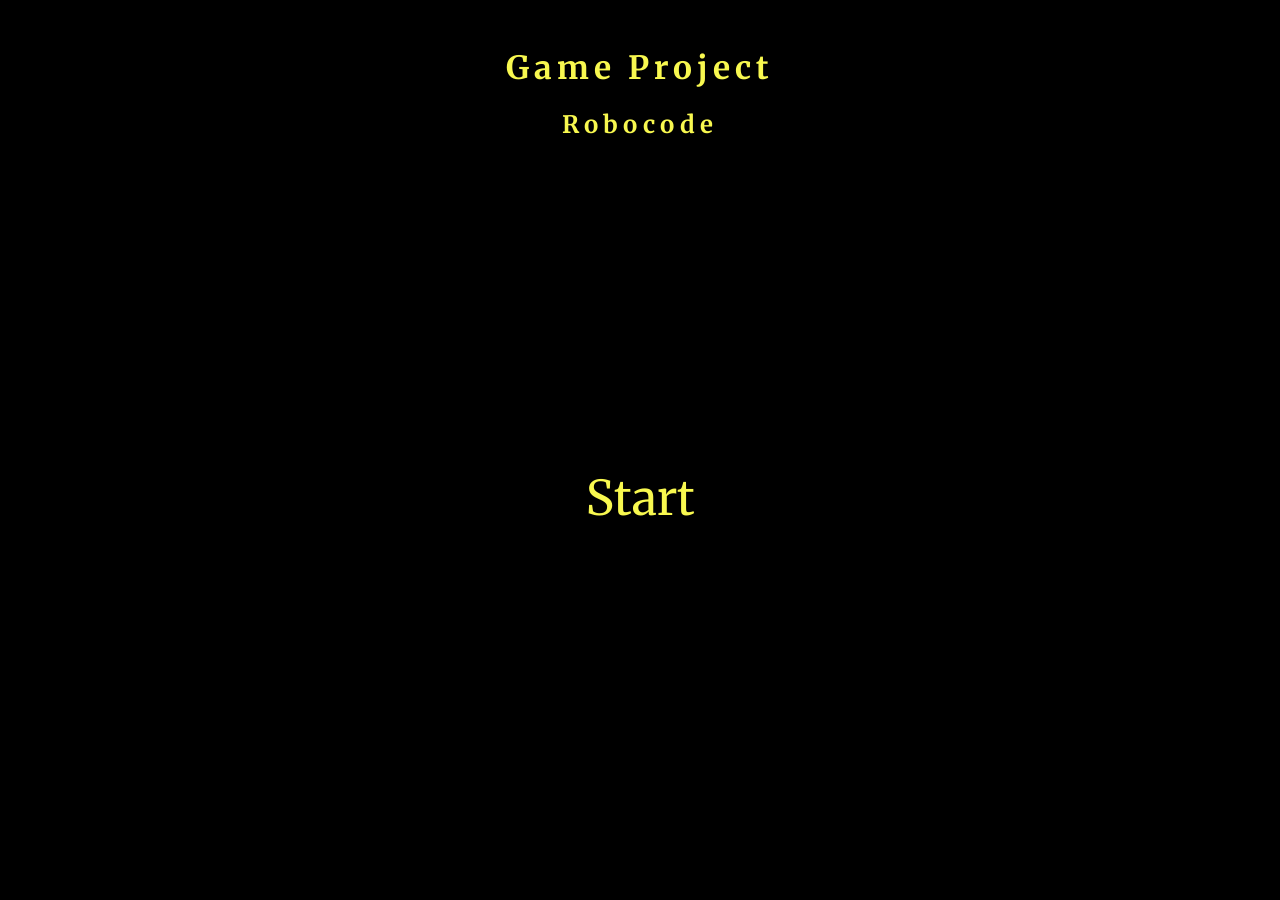
<file: index.html>
<!DOCTYPE html>
<html lang="en">
<head>
    <meta charset="UTF-8">
    <meta name="viewport" content="width=device-width, initial-scale=1.0">
    <title>GAME</title>
    <link rel="preconnect" href="https://fonts.googleapis.com">
    <link rel="preconnect" href="https://fonts.gstatic.com" crossorigin>
    <link href="https://fonts.googleapis.com/css2?family=Bitcount+Grid+Double:wght@100..900&family=Merriweather:ital,opsz,wght@0,18..144,300..900;1,18..144,300..900&display=swap" rel="stylesheet">

    <link rel="stylesheet" href="style.css">
</head>
<body>
    <header>
        <h1>Game Project</h1>
        <h2>Robocode</h2>
    </header>
    <main>
        <a id="start" href="task1/index.html">Start</a>
    </main>
</body>
</html>
</file>
<file: style.css>
body {
    padding: 0;
    margin: 0;
    background-color: #000;
    font-family: "Merriweather", serif;
}

header {
    height: 10vh;
    text-align: center;
    color: #f8f84f;
    margin-top: 3rem;
    letter-spacing: 5px;
}

main {
    height: 80vh;
    display: flex;
    justify-content: center;
    align-items: center;
}

#start {
    text-decoration: none;
    color: #f8f84f;
    font-size: 3rem;
    transition: all ease-in-out .5s;
    animation: rainbow 4s infinite ease-in-out;
}

#start:hover {
    text-shadow: 3px 3px 3px #fff;
    font-size: 3.5rem;
}

@keyframes rainbow {
    100%, 0% {
        color: #f8f84f;
    }

    8% {
        color: #f84f4f;
    }

    16% {
        color: #f84ff8;
    }

    25% {
        color: #13f3ff;
    }

    41% {
        color: #4ff84f;
    }

    50% {
        color: #f8f84f;
    }

    58% {
        color: #f84f4f;
    }

    66% {
        color: #f84ff8;
    }

    75% {
        color: #13f3ff;
    }

    91% {
        color: #4ff84f;
    }
}
</file>
